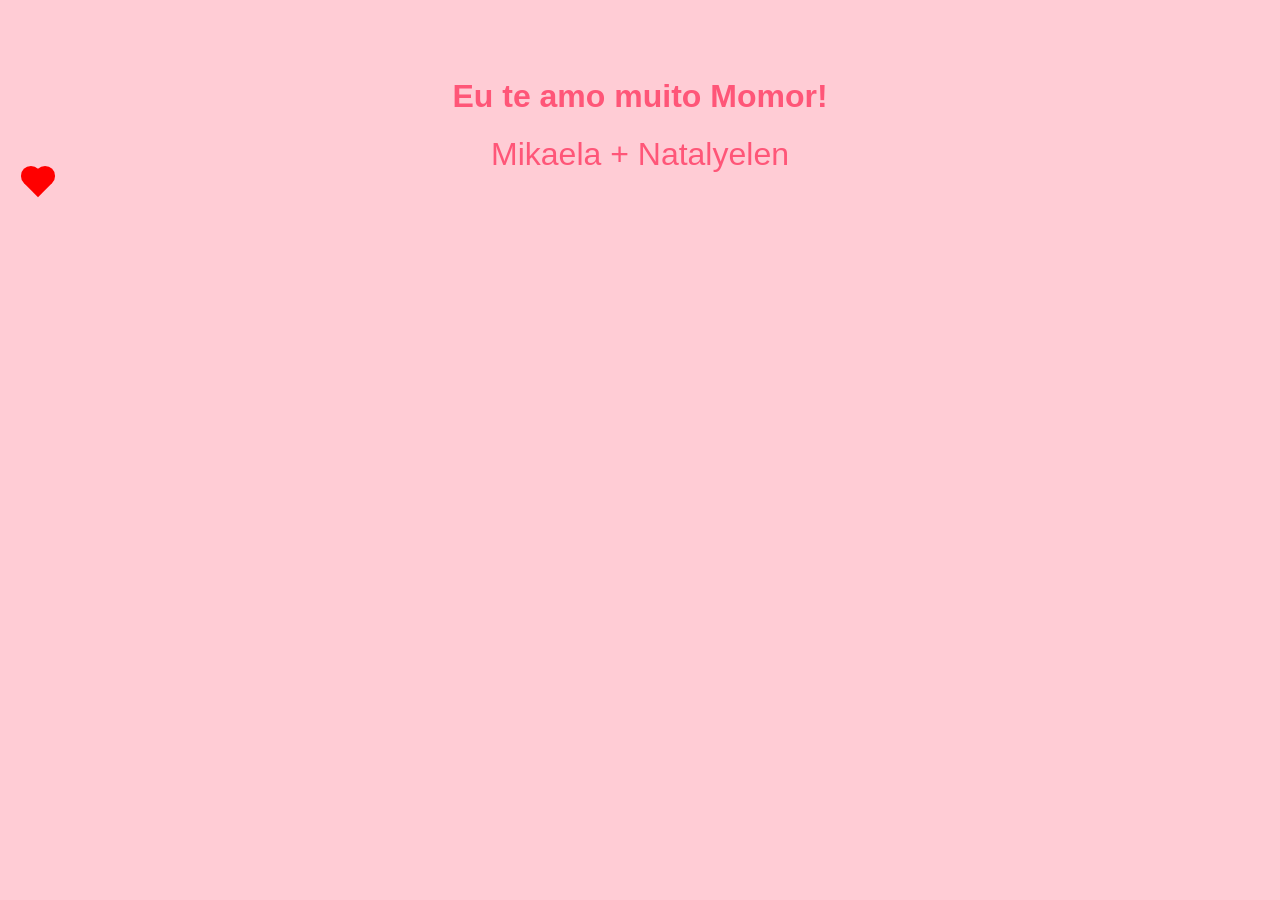
<file: index.html>
<!DOCTYPE html>
<html lang="en">
<head>
    <meta charset="UTF-8">
    <meta name="viewport" content="width=device-width, initial-scale=1.0">
    <title>Projetinho fofo</title>
    <link rel="stylesheet" href="style.css">
</head>
<body>
      <h1> Eu te amo muito Momor!</h1>
      <div# id="message">Mikaela + Natalyelen</div>
      <div class="heart"></div>

      <script.src="script.js"></script>
</body>
</html>
</file>
<file: style.css>
:root {
    --main-color: #ff5678;       
     --secondary-color: #ff304f;
      --heart-size: 20px;
 }

body {
    background: #ffccd5;
    font-family: "Comics Sans MS", cursive, sans-serif;
    color:var(--main-color);
    text-align: center;
    padding: 20px;
    overflow: hidden;
}

h1 {
    margin-top: 50px;
}


#message {
    font-size: 2em;
    margin-top: 20px;
    opacity: 1; /* Start Hidden*/
    transition: opacity 1s ease-in-out;
}

.heart{
    position: absolute;
    width: var(--heart-size);
    height: var(--heart-size);
    background: red;
    transform: rotate(-45deg);
    animation: fall 2.5s linear infinite;
}

.heart::before,
.heart::after {
    content: "";
    position: absolute;
    width: var(--heart-size);
    height: var(--heart-size);
    background: red;
    border-radius: 50%;
}



.heart::before {
    top: -10px;
    left: 0;
}


.heart::before {
    top: -10px;
    left: 0;
}


@keyframes fall{
    0% {
        top: -50px;
        opacity: 1;
    }
    100% {
        top: 100vh;
        opacity: 0;
        transform: rotate(90deg);
    }
}
</file>
